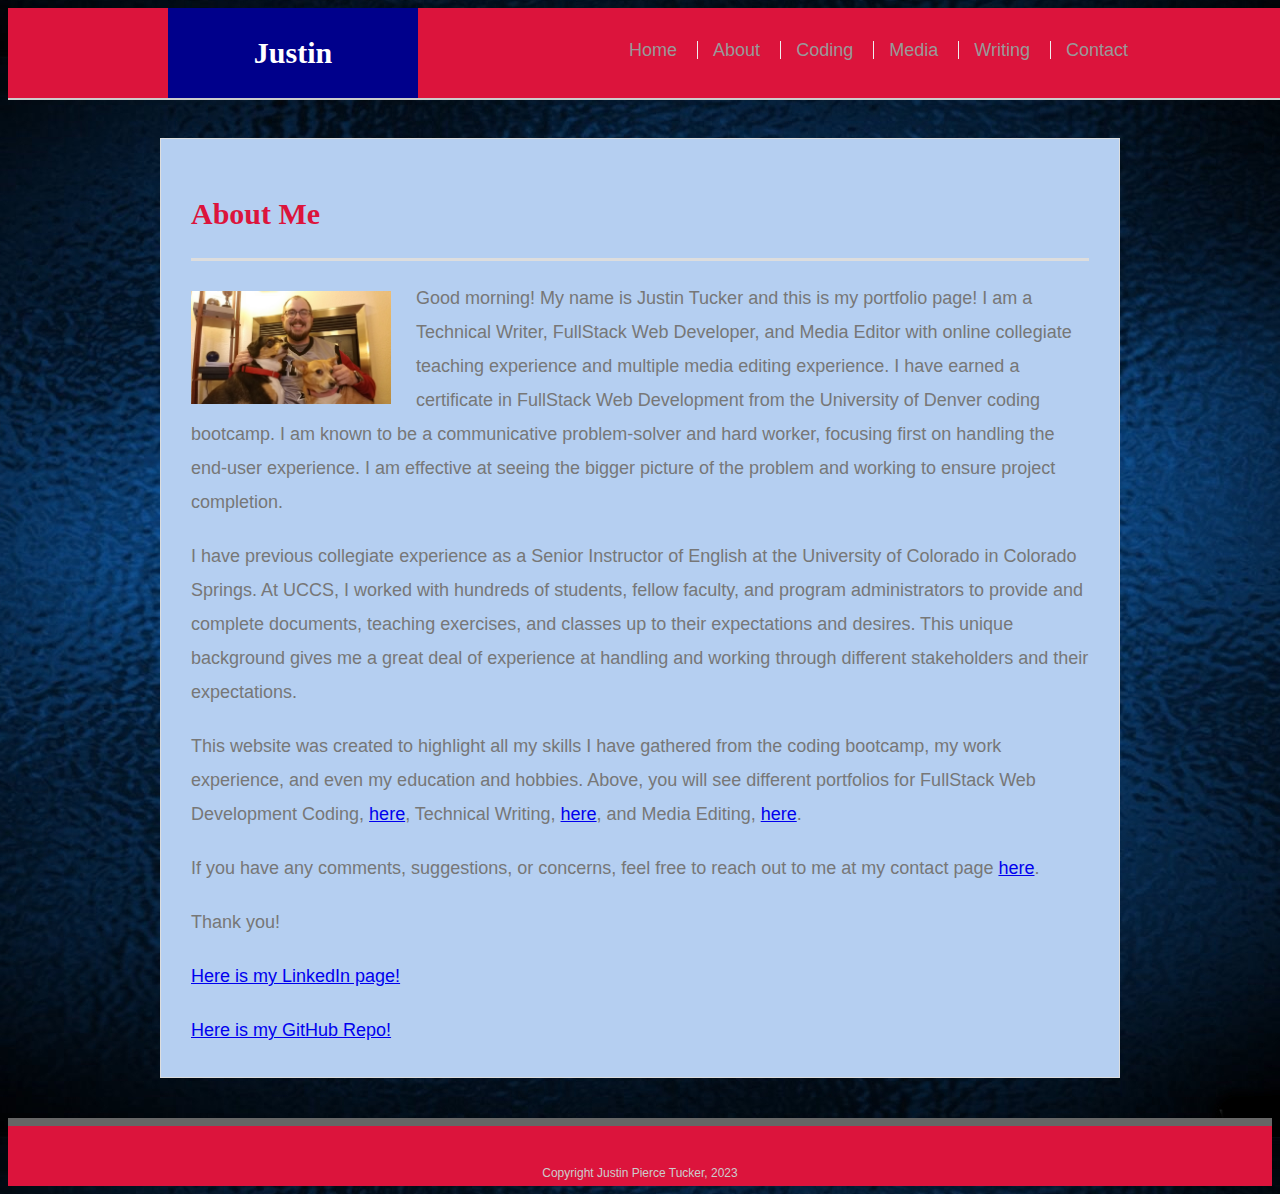
<file: index.html>
<!doctype html>
<html lang="en-us">

<head>
  <meta charset="UTF-8">
  <title>Justin Tucker's Internet Dwelling</title>
  <meta name="viewport" content="width=device-width, initial-scale=1.0">
  <link rel="icon" type="image/jpg" href="assets/images/wheel.jpg">
  <link rel="stylesheet" type="text/css" href="assets/css/style.css">
</head>

<body>
                                                                         
  <header id="masthead">
    <div class="container">
      <a href="index.html" id="logo">Justin</a>
      <nav>
        <a href="index.html">Home</a>
        <a href="about.html">About</a>
        <a href="portfolio.html">Coding</a>
        <a href="media.html">Media</a>
        <a href="writing.html">Writing</a>
        <a href="contact.html">Contact</a>
      </nav>
    </div>
  </header>

  <div id="main-container" class="container">
    <section class="main-section">
      <h1>About Me</h1>

      <img src="assets/images/Me.jpg" class="auth-image" alt="Your Name" title="Me and my dogs, Rocky and Rosy!">

      <p>Good morning! My name is Justin Tucker and this is my portfolio page! I am a Technical Writer, FullStack Web Developer, and Media Editor with online collegiate teaching experience and multiple media editing experience. I have earned a certificate in FullStack Web Development from the University of Denver coding bootcamp. I am known to be a communicative problem-solver and hard worker, focusing first on handling the end-user experience. I am effective at seeing the bigger picture of the problem and working to ensure project completion.</p>
     <p>I have previous collegiate experience as a Senior Instructor of English at the University of Colorado in Colorado Springs. At UCCS, I worked with hundreds of students, fellow faculty, and program administrators to provide and complete documents, teaching exercises, and classes up to their expectations and desires. This unique background gives me a great deal of experience at handling and working through different stakeholders and their expectations.</p>
      <p>This website was created to highlight all my skills I have gathered from the coding bootcamp, my work experience, and even my education and hobbies. Above, you will see different portfolios for FullStack Web Development Coding, <a href="portfolio.html">here</a>, Technical Writing, <a href="writing.html">here</a>, and Media Editing, <a href="media.html">here</a>.</p>
      <p>If you have any comments, suggestions, or concerns, feel free to reach out to me at my contact page <a href="contact.html">here</a>.</p>
      <p>Thank you!</p>
      <p><a href="http://www.linkedin.com/in/justin-tucker-does-good-work">Here is my LinkedIn page!</a></p>
      <p><a href="http://www.github.com/justin1732">Here is my GitHub Repo!</a></p>
    </section>

  </div>
<!--
If you don't know where to start, remember that every single thing that happened to you is yours, and you get to tell it.-Anne LaMott -->
  <footer>
    <div class="container">
      Copyright Justin Pierce Tucker, 2023 
    </div>
  </footer>
</body>

</html>
</file>
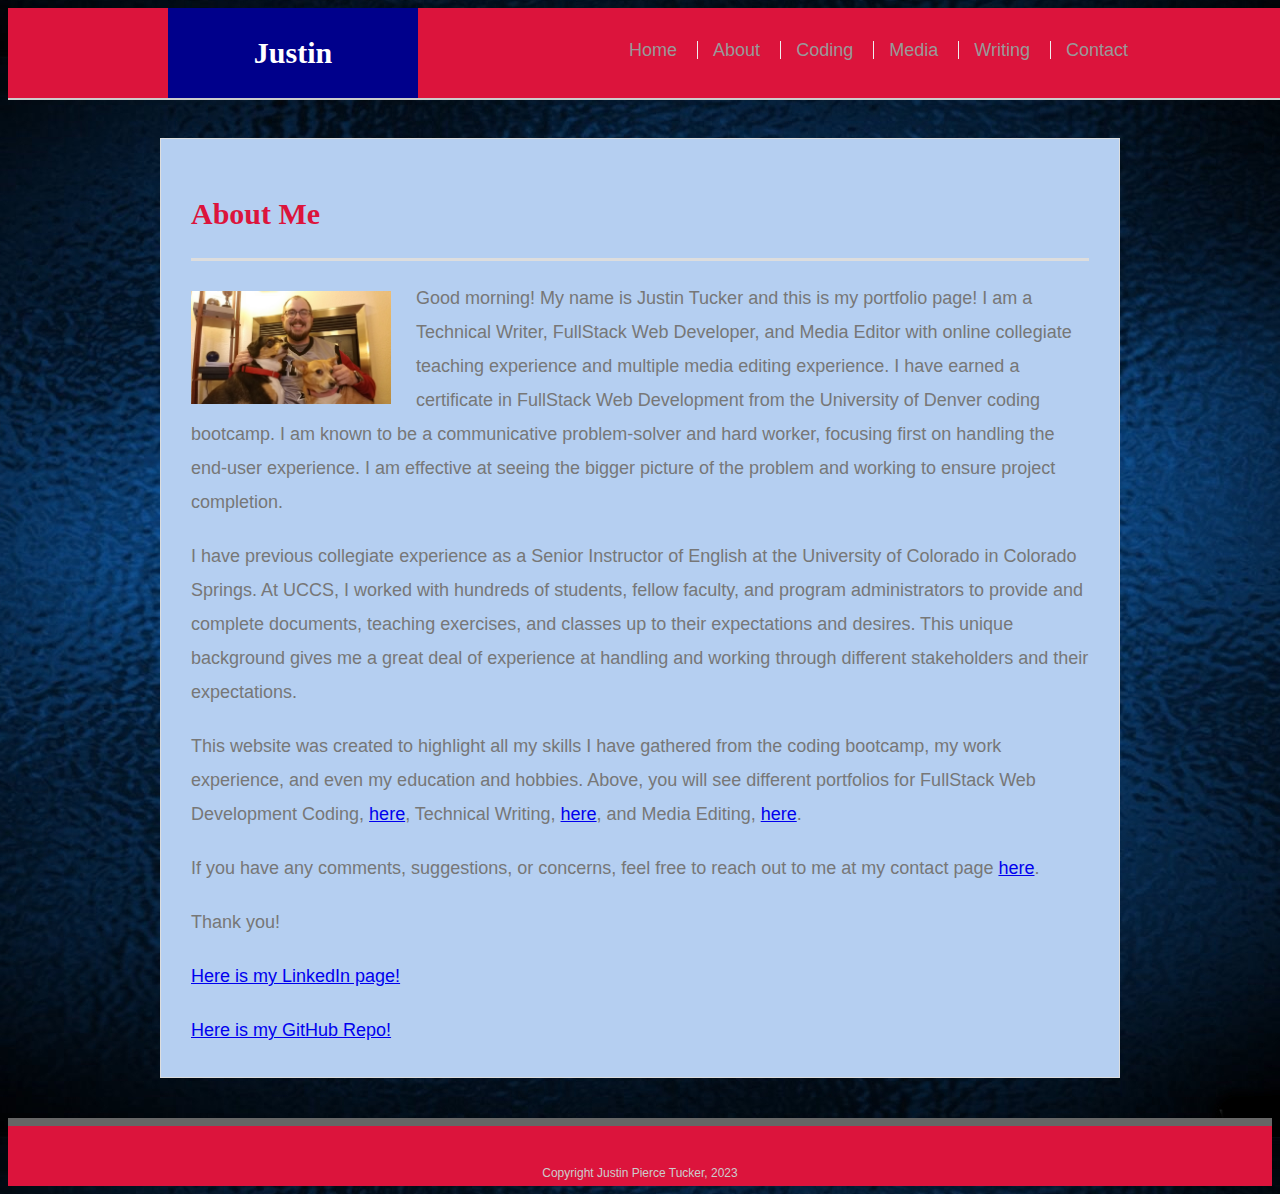
<file: about.html>
<!doctype html>
<html lang="en-us">

<head>
  <meta charset="UTF-8">
  <title>Justin Tucker's Internet Dwelling</title>
  <meta name="viewport" content="width=device-width, initial-scale=1.0">
  <link rel="icon" type="image/jpg" href="assets/images/wheel.jpg">
  <link rel="stylesheet" type="text/css" href="assets/css/style.css">
</head>

<body>
                                                                        
  <header id="masthead">
    <div class="container">
      <a href="index.html" id="logo">Justin</a>
      <nav>
        <a href="index.html">Home</a>
        <a href="about.html">About</a>
        <a href="portfolio.html">Coding</a>
        <a href="media.html">Media</a>
        <a href="writing.html">Writing</a>
        <a href="contact.html">Contact</a>
      </nav>
    </div>
  </header>

  <div id="main-container" class="container">
    <section class="main-section">
      <h1>About Me</h1>

      <img src="assets/images/Me.jpg" class="auth-image" alt="Your Name" title="Me and my dogs, Rocky and Rosy!">

      <p>Good morning! My name is Justin Tucker and this is my portfolio page! I am a Technical Writer, FullStack Web Developer, and Media Editor with online collegiate teaching experience and multiple media editing experience. I have earned a certificate in FullStack Web Development from the University of Denver coding bootcamp. I am known to be a communicative problem-solver and hard worker, focusing first on handling the end-user experience. I am effective at seeing the bigger picture of the problem and working to ensure project completion.</p>
     <p>I have previous collegiate experience as a Senior Instructor of English at the University of Colorado in Colorado Springs. At UCCS, I worked with hundreds of students, fellow faculty, and program administrators to provide and complete documents, teaching exercises, and classes up to their expectations and desires. This unique background gives me a great deal of experience at handling and working through different stakeholders and their expectations.</p>
      <p>This website was created to highlight all my skills I have gathered from the coding bootcamp, my work experience, and even my education and hobbies. Above, you will see different portfolios for FullStack Web Development Coding, <a href="portfolio.html">here</a>, Technical Writing, <a href="writing.html">here</a>, and Media Editing, <a href="media.html">here</a>.</p>
      <p>If you have any comments, suggestions, or concerns, feel free to reach out to me at my contact page <a href="contact.html">here</a>.</p>
      <p>Thank you!</p>
      <p><a href="http://www.linkedin.com/in/justin-tucker-does-good-work">Here is my LinkedIn page!</a></p>
      <p><a href="http://www.github.com/justin1732">Here is my GitHub Repo!</a></p>
    </section>

  </div>
<!--
Life can only be understood backward, but it must be lived forwards. – Søren Kierkegaard -->
  <footer>
    <div class="container">
      Copyright Justin Pierce Tucker, 2023 
    </div>
  </footer>
</body>

</html>
</file>
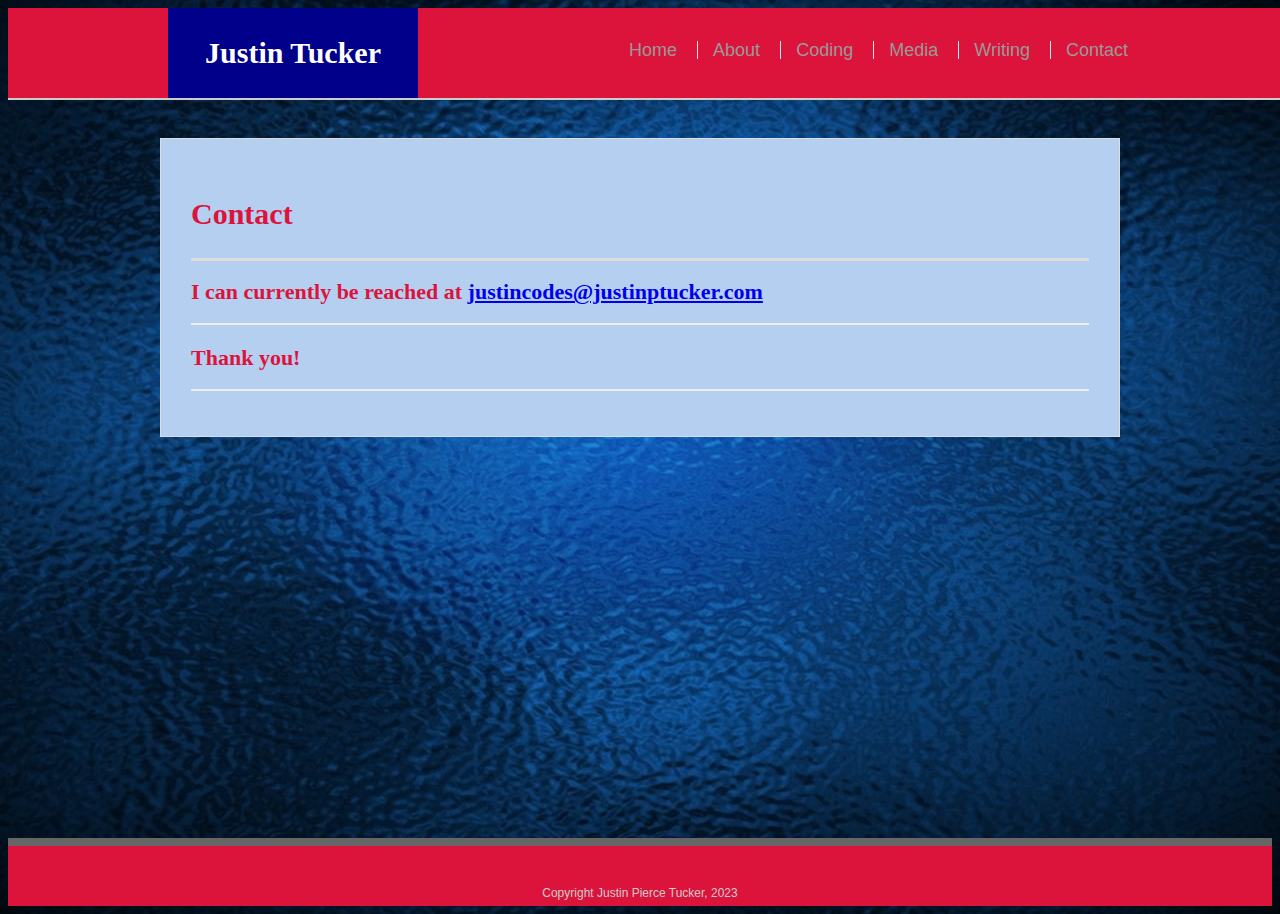
<file: contact.html>
<!doctype html>
<html lang="en-us">

<head>
  <meta charset="UTF-8">
  <title>Drop Me A Line!</title>
  <meta name="viewport" content="width=device-width, initial-scale=1.0">
   <link rel="icon" type="image/jpg" href="assets/images/wheel.jpg">
  <link rel="stylesheet" type="text/css" href="assets/css/style.css">
</head>

<body>
<!--
Tried to add some really nice PHP here, but it was a bit beyond me. I'll come back to it soon.
-->
  <header id="masthead">
    <div class="container">
      <a href="index.html" id="logo" color="red">Justin Tucker</a>
      <nav>
        <a href="index.html">Home</a>
        <a href="about.html">About</a>
        <a href="portfolio.html">Coding</a>
        <a href="media.html">Media</a>
        <a href="writing.html">Writing</a>
        <a href="contact.html">Contact</a>
      </nav>
    </div>
  </header>


  <div id="main-container" class="container">
    <section class="main-section">
      <h1>Contact</h1>
<h2>I can currently be reached at <a href="mailto:justincodes@justinptucker.com">justincodes@justinptucker.com</a></h2>
<h3>Thank you!</h3>
      <!-- <form method ="post" action= "index.php">
        <ul>
          <li>
            <label for="name">Name</label>
            <input type="text" id="name" name="name" placeholder="John Smith" required="required">
          </li>
          <li>
            <label for="email">Email</label>
            <input type="email" id="email" name="email" placeholder="example@gmail.com" required="required">
          </li>
          <li>
            <label for="message">Message</label>
            <textarea id="message" name="message" required="required"></textarea>
          </li>
          <li>
            <label>*What is 2+2? (Anti-spam)</label>
          <input name="human" placeholder="Type Here">
          </li>
        </ul>
        <input id="submit" name="submit" type="submit" value="Submit">
      
    </form> -->
    
    </section>

  </div>

  <footer>
    <div class="container">
      Copyright Justin Pierce Tucker, 2023 
    </div>
  </footer>
</body>

</html>
</file>
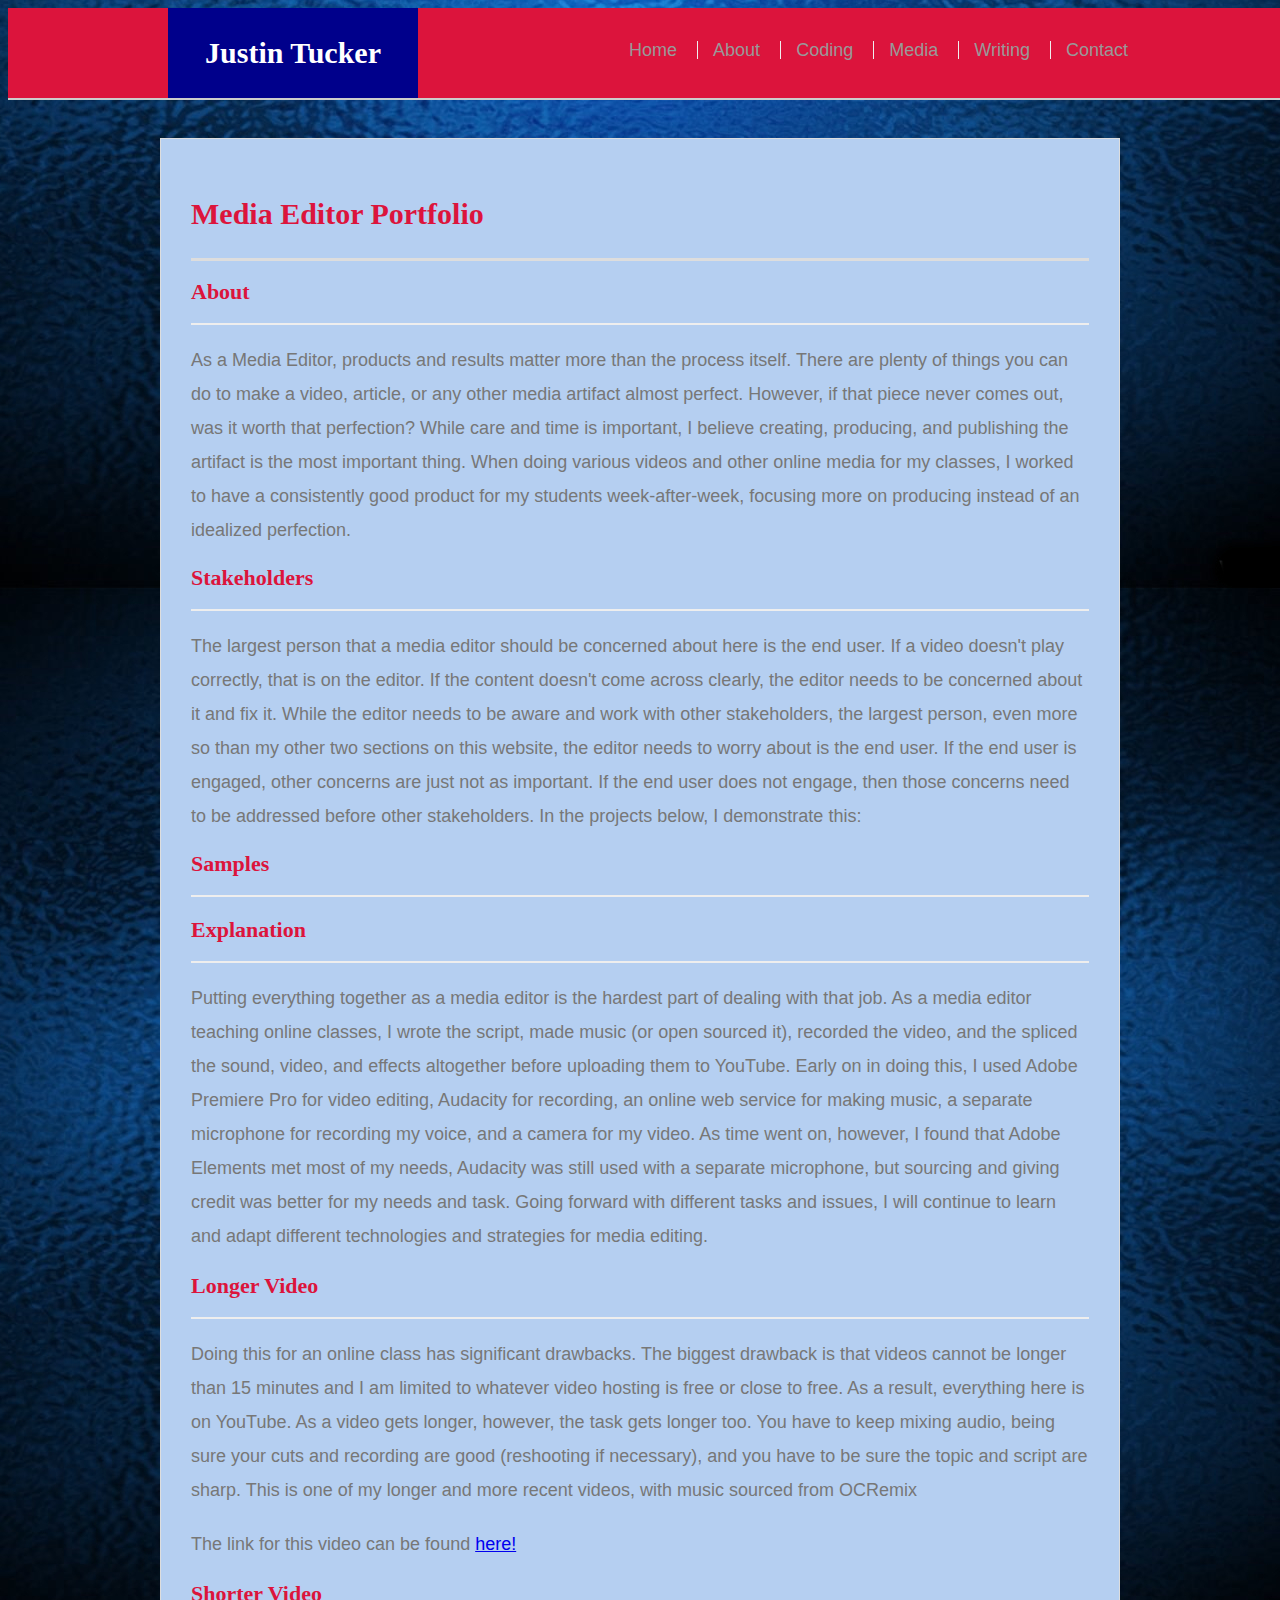
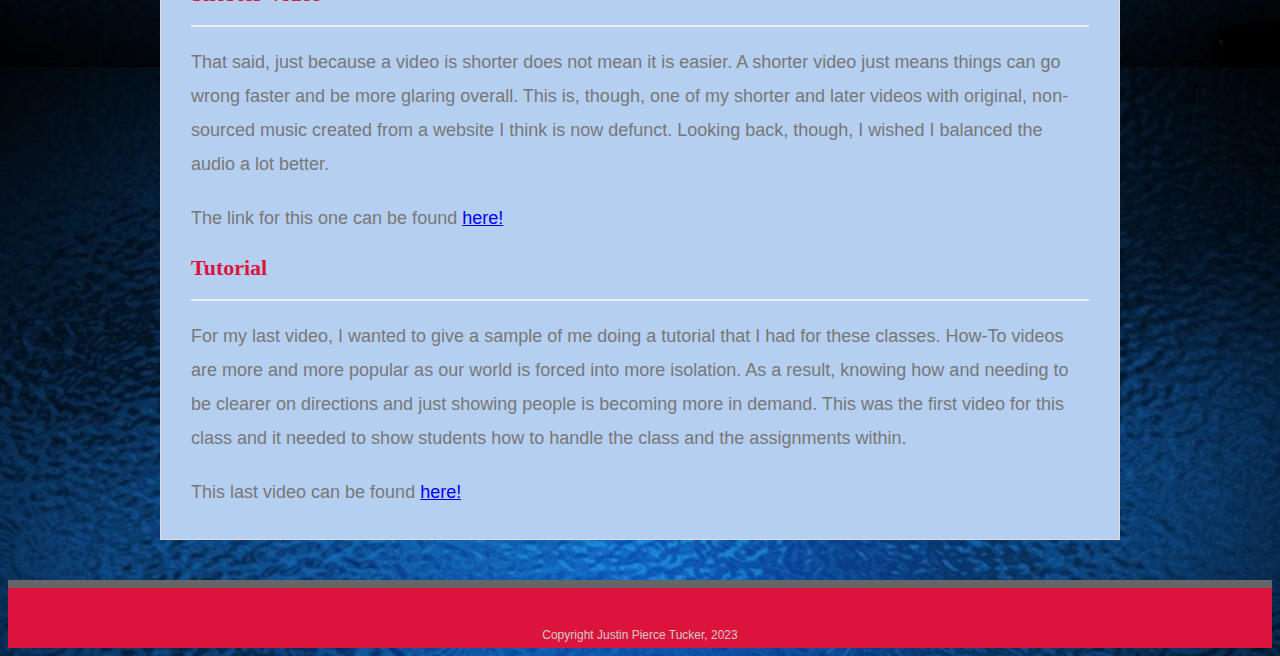
<file: media.html>
<!doctype html>
<html lang="en-us">

<head>
  <meta charset="UTF-8">
  <title>Media Editor Portfolio Section</title>
  <meta name="viewport" content="width=device-width, initial-scale=1.0">
  <link rel="icon" type="image/jpg" href="assets/images/wheel.jpg">
  <link rel="stylesheet" type="text/css" href="assets/css/style.css">
</head>

<body>

  <header id="masthead">
    <div class="container">
      <a href="index.html" id="logo">Justin Tucker</a>
      <nav>
        <a href="index.html">Home</a>
        <a href="about.html">About</a>
        <a href="portfolio.html">Coding</a>
        <a href="media.html">Media</a>
        <a href="writing.html">Writing</a>
        <a href="contact.html">Contact</a>
      </nav>
    </div>
  </header>

  <div id="main-container" class="container">
    <section class="main-section">
      <h1>Media Editor Portfolio</h1>
      <h2>About</h2>
<p>As a Media Editor, products and results matter more than the process itself. There are plenty of things you can do to make a video, article, or any other media artifact almost perfect. However, if that piece never comes out, was it worth that perfection? While care and time is important, I believe creating, producing, and publishing the artifact is the most important thing. When doing various videos and other online media for my classes, I worked to have a consistently good product for my students week-after-week, focusing more on producing instead of an idealized perfection.</p>
      <h2>Stakeholders</h2>
      <p>The largest person that a media editor should be concerned about here is the end user. If a video doesn't play correctly, that is on the editor. If the content doesn't come across clearly, the editor needs to be concerned about it and fix it. While the editor needs to be aware and work with other stakeholders, the largest person, even more so than my other two sections on this website, the editor needs to worry about is the end user. If the end user is engaged, other concerns are just not as important. If the end user does not engage, then those concerns need to be addressed before other stakeholders. In the projects below, I demonstrate this:</p>
      <h2>Samples</h2>
      <h3>Explanation</h3>
      <p>Putting everything together as a media editor is the hardest part of dealing with that job. As a media editor teaching online classes, I wrote the script, made music (or open sourced it), recorded the video, and the spliced the sound, video, and effects altogether before uploading them to YouTube. Early on in doing this, I used Adobe Premiere Pro for video editing, Audacity for recording, an online web service for making music, a separate microphone for recording my voice, and a camera for my video. As time went on, however, I found that Adobe Elements met most of my needs, Audacity was still used with a separate microphone, but sourcing and giving credit was better for my needs and task. Going forward with different tasks and issues, I will continue to learn and adapt different technologies and strategies for media editing.</p>
      <h3>Longer Video</h3>
      <p>Doing this for an online class has significant drawbacks. The biggest drawback is that videos cannot be longer than 15 minutes and I am limited to whatever video hosting is free or close to free. As a result, everything here is on YouTube. As a video gets longer, however, the task gets longer too. You have to keep mixing audio, being sure your cuts and recording are good (reshooting if necessary), and you have to be sure the topic and script are sharp. This is one of my longer and more recent videos, with music sourced from OCRemix</p>
      <p>The link for this video can be found <a href="https://youtu.be/sLai8uo4EgE">here!</a></p>
      <h3>Shorter Video</h3>
      <p>That said, just because a video is shorter does not mean it is easier. A shorter video just means things can go wrong faster and be more glaring overall. This is, though, one of my shorter and later videos with original, non-sourced music created from a website I think is now defunct. Looking back, though, I wished I balanced the audio a lot better.</p>
      <p>The link for this one can be found <a href="https://youtu.be/6vNMnW3Gmmc">here!</a></p>
      <h3>Tutorial</h3>
      <p>For my last video, I wanted to give a sample of me doing a tutorial that I had for these classes. How-To videos are more and more popular as our world is forced into more isolation. As a result, knowing how and needing to be clearer on directions and just showing people is becoming more in demand. This was the first video for this class and it needed to show students how to handle the class and the assignments within.</p>
      <p>This last video can be found <a href="https://youtu.be/-eOLsvRp5Jg">here!</a></p>
      <!-- <div class="work">
       <a href = "https://justin1732.github.io/jQuery4CrystalsCollector/"><img src="assets/images/crystal.jpg" alt="crystal collector game"></a> 

        <h3>Crystal Collector</h3>
      </div>
      <div class="work">
        <a href = "https://justin1732.github.io/HW7ChooChoo/"> <img src="assets/images/train.jpg" alt="Train Scheduler"></a>

        <h3>Train Scheduler</h3>
      </div> -->
      <!-- <div class="work">
        <a href = "https://justin1732.github.io/HW5Trivia/"> <img src="assets/images/trivia.jpg" alt="Trivia Game"></a>

        <h3>Trivia Game</h3>
      </div>
      <div class="work">
        <a href = "https://justin1732.github.io/HW6Giftasti/"> <img src="assets/images/Gif.jpg" alt="Gif Generator"></a>

        <h3>Gif Generator</h3>
      </div>
      <div class="work">
        <a href = "https://justin1732.github.io/HM3Psychic/"> <img src="assets/images/psychic.jpg" alt="Psychic Game"></a>

        <h3>Psychic Game</h3>
      </div>
      <div class="work">
        <a href = "https://teamoneprojectone.github.io/gamer.Ready/index.html"> <img src="assets/images/gamer.jpg" alt="gamer Ready group project"></a>

        <h3>gamer Ready group project</h3>
      </div>
      <div class="work">
        <a href = "https://youtu.be/LzYuug6qfZU"> <img src="assets/images/liribot.PNG" alt="LiriBot"></a>

        <h3>LIRIBOT, node (video)</h3>
      </div>
      <div class="work">
        <a href = "https://youtu.be/JPxICsqw0P0"> <img src="assets/images/constructorwordguess.PNG" alt="Word Constructor Game"></a>

        <h3>Word Constructor Game, Node(video)</h3>
      </div>
              <div class="work">
          <a href = "https://youtu.be/Y3Zj954HdhM"> <img src="assets/images/bamazon.PNG" alt="Bamazon"></a>
  
          <h3>Bamazon, Node (video)</h3>
        </div>
        <br>
        <div class="work">
          <a href = "https://justintuckerfriendfinder.herokuapp.com/"> <img src="assets/images/friendfinder.PNG" alt="FriendFinder"></a>
  
          <h3>FriendFinder Heroku App</h3>
        </div>
          <div class="work">
            <a href = "https://justintuckerburgerpart1.herokuapp.com/"> <img src="assets/images/burger.PNG" alt="Burger App"></a>
    
            <h3>Eat Da Burger Heroku App</h3>           
        </div>
        <div class="work">
          <a href = "https://project2player2pt2.herokuapp.com/"> <img src="assets/images/veggies.PNG" alt="Project 2"></a>
  
          <h3>Project 2 'Forager' Heroku App</h3>           
      </div>
      <div class="work">
        <a href = "https://justintuckernytimesscraperapp.herokuapp.com//"> <img src="assets/images/Times.PNG" alt="Times Scraper Node JS"></a>
  
        <h3>New York Times Scraper Node Heroku</h3>           
    </div>
     <div class="work">
        <a href = "https://justintuckerstaroceanclicky.herokuapp.com/"> <img src="assets/images/staroceansnip.PNG" alt="Star Ocean Clicker"></a>

        <h3>Clicky Game React JS Heroku</h3>           
    </div>
         <div class="work">
        <a href = "https://justintuckergooglebooks.herokuapp.com//"> <img src="assets/images/veggies.PNG" alt="Google Book React JS Search"></a>

        <h3>Google Book Search React JS Heroku App</h3>           
    </div>
    <div class="work">
      <a href = "https://echo2project2.herokuapp.com/"> <img src="assets/images/sporososnip.PNG" alt="Project 3"></a>

      <h3>Project 3 'Sproso' React JS Heroku App</h3>           
  </div>
      </div> -->

    </section>
<!--The creative process is a process of surrender, not control. - Bruce Lee
                          -->
  </div>

  <footer>
    <div class="container">
      Copyright Justin Pierce Tucker, 2023
    </div>
  </footer>
</body>

</html>
</file>
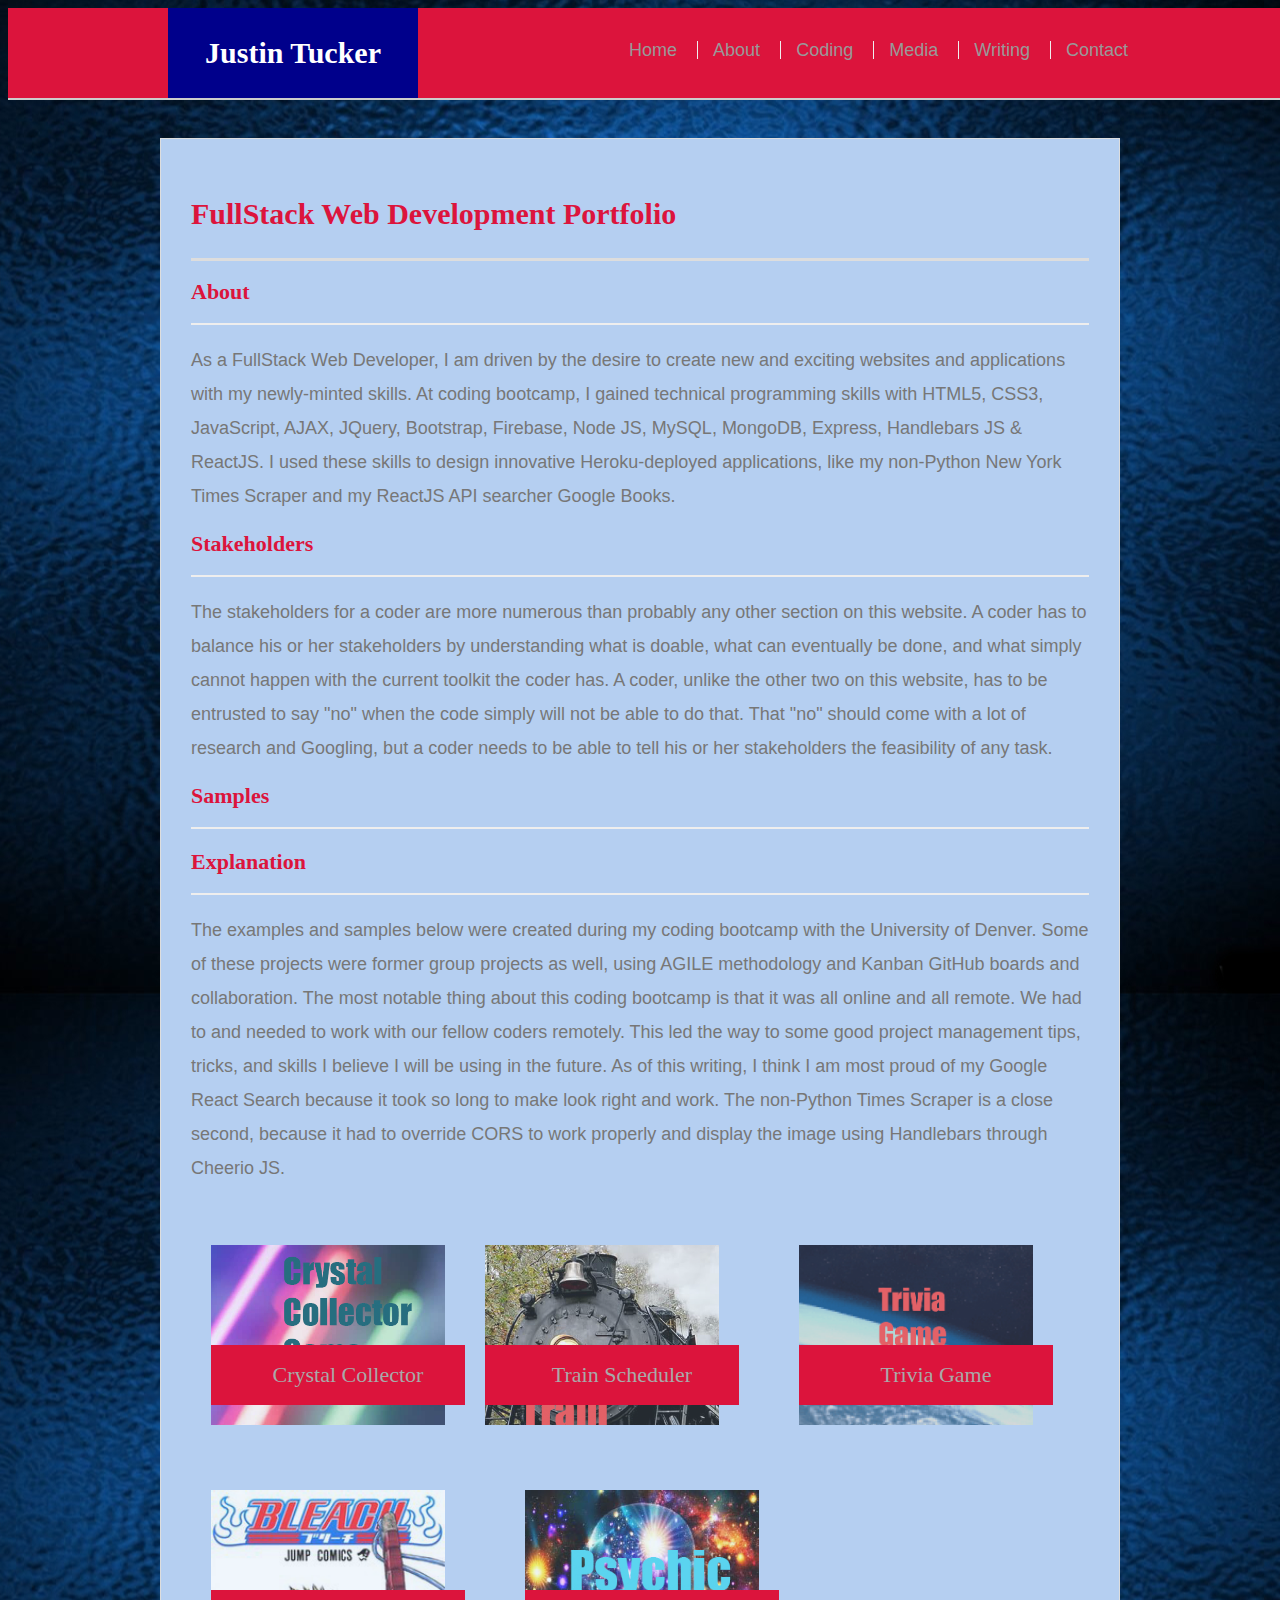
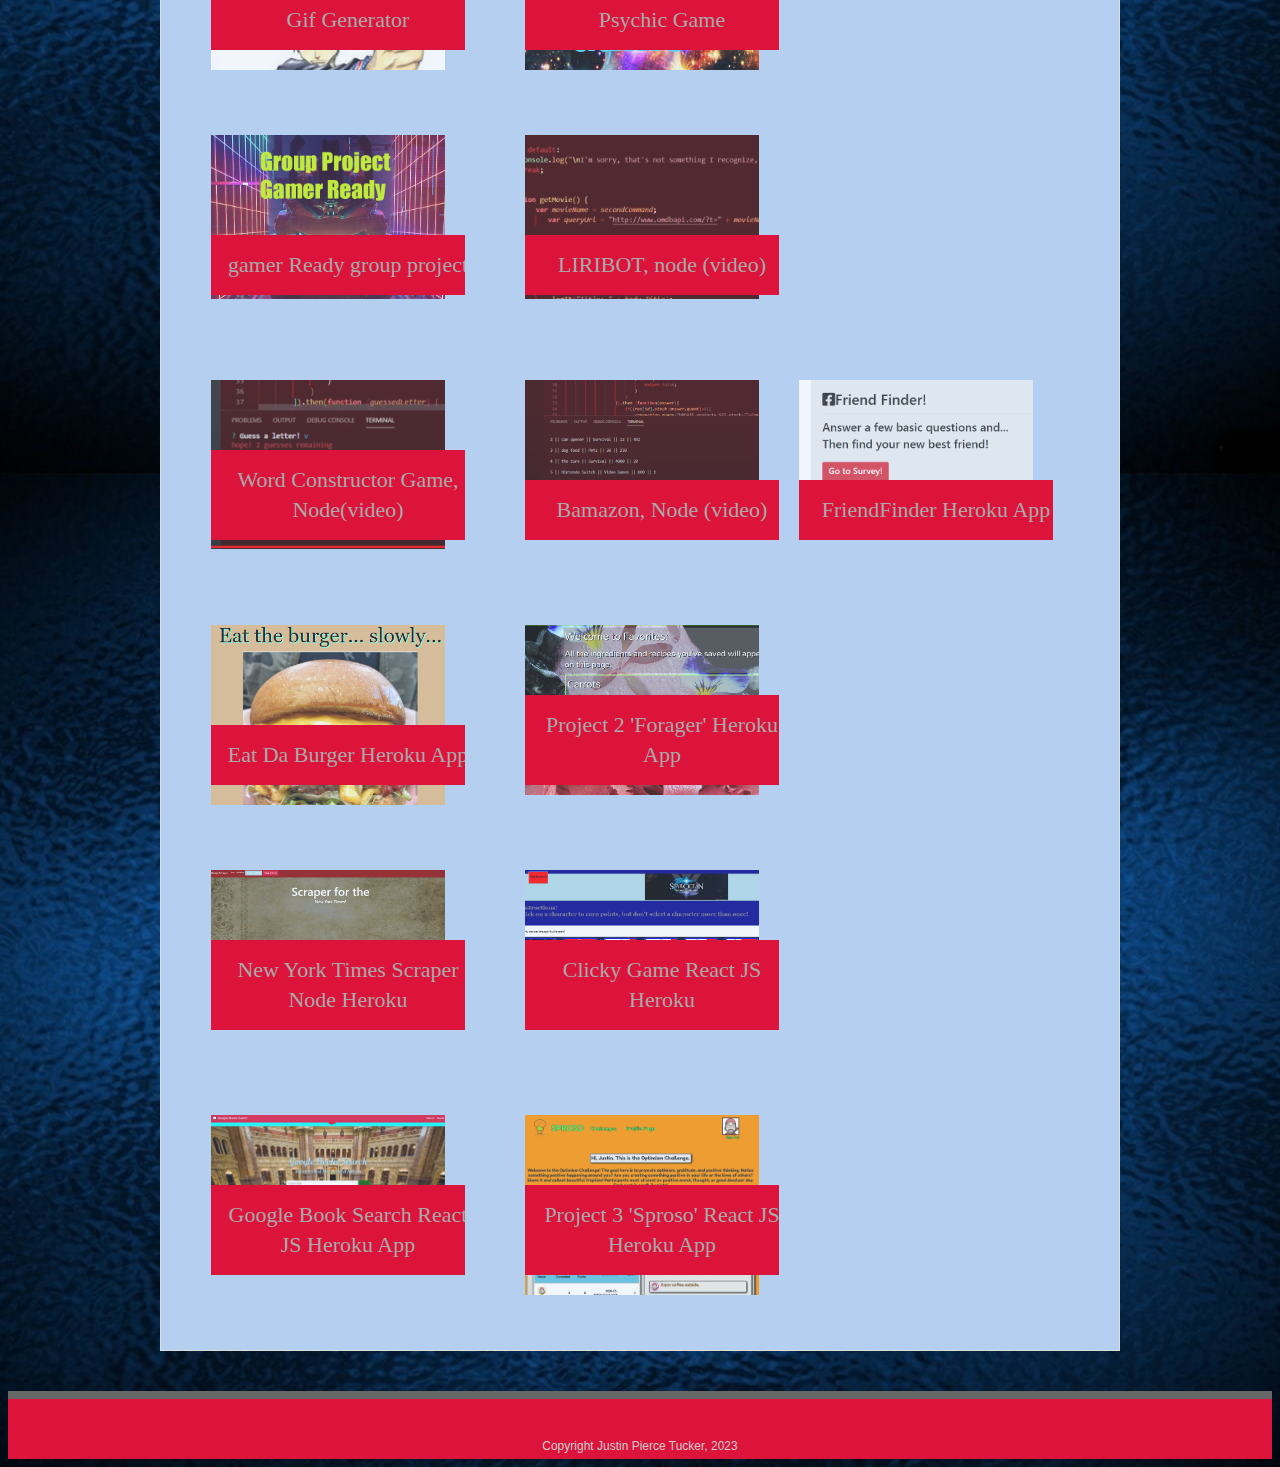
<file: portfolio.html>
<!doctype html>
<html lang="en-us">

<head>
  <meta charset="UTF-8">
  <title>FullStack Web Development Portfolio Section</title>
  <meta name="viewport" content="width=device-width, initial-scale=1.0">
  <link rel="icon" type="image/jpg" href="assets/images/wheel.jpg">
  <link rel="stylesheet" type="text/css" href="assets/css/style.css">
</head>

<body>                                                                                       
                                                                                          
  <header id="masthead">
    <div class="container">
      <a href="index.html" id="logo">Justin Tucker</a>
      <nav>
        <a href="index.html">Home</a>
        <a href="about.html">About</a>
        <a href="portfolio.html">Coding</a>
        <a href="media.html">Media</a>
        <a href="writing.html">Writing</a>
        <a href="contact.html">Contact</a>
      </nav>
    </div>
  </header>
  <div id="main-container" class="container">
    <section class="main-section">
      <h1>FullStack Web Development Portfolio</h1>
      <h2>About</h2>
      <p>As a FullStack Web Developer, I am driven by the desire to create new and exciting websites and applications with my newly-minted skills. At coding bootcamp, I gained technical programming skills with HTML5, CSS3, JavaScript, AJAX, JQuery, Bootstrap, Firebase, Node JS, MySQL, MongoDB, Express, Handlebars JS & ReactJS. I used these skills to design innovative Heroku-deployed applications, like my non-Python New York Times Scraper and my ReactJS API searcher Google Books.</p>
      <h2>Stakeholders</h2>
      <p>The stakeholders for a coder are more numerous than probably any other section on this website. A coder has to balance his or her stakeholders by understanding what is doable, what can eventually be done, and what simply cannot happen with the current toolkit the coder has. A coder, unlike the other two on this website, has to be entrusted to say "no" when the code simply will not be able to do that. That "no" should come with a lot of research and Googling, but a coder needs to be able to tell his or her stakeholders the feasibility of any task.</p>
      <h2>Samples</h2>
      <h3>Explanation</h3>
      <p>The examples and samples below were created during my coding bootcamp with the University of Denver. Some of these projects were former group projects as well, using AGILE methodology and Kanban GitHub boards and collaboration. The most notable thing about this coding bootcamp is that it was all online and all remote. We had to and needed to work with our fellow coders remotely. This led the way to some good project management tips, tricks, and skills I believe I will be using in the future. As of this writing, I think I am most proud of my Google React Search because it took so long to make look right and work. The non-Python Times Scraper is a close second, because it had to override CORS to work properly and display the image using Handlebars through Cheerio JS.</p>
      <div class="work">
       <a href = "https://justin1732.github.io/jQuery4CrystalsCollector/"><img src="assets/images/crystal.jpg" alt="crystal collector game"></a> 

        <h3>Crystal Collector</h3>
      </div>
      <div class="work">
        <a href = "https://justin1732.github.io/HW7ChooChoo/"> <img src="assets/images/train.jpg" alt="Train Scheduler"></a>

        <h3>Train Scheduler</h3>
      </div>
      <div class="work">
        <a href = "https://justin1732.github.io/HW5Trivia/"> <img src="assets/images/trivia.jpg" alt="Trivia Game"></a>

        <h3>Trivia Game</h3>
      </div>
      <div class="work">
        <a href = "https://justin1732.github.io/HW6Giftasti/"> <img src="assets/images/Gif.jpg" alt="Gif Generator"></a>

        <h3>Gif Generator</h3>
      </div>
      <div class="work">
        <a href = "https://justin1732.github.io/HM3Psychic/"> <img src="assets/images/psychic.jpg" alt="Psychic Game"></a>

        <h3>Psychic Game</h3>
      </div>
      <div class="work">
        <a href = "https://teamoneprojectone.github.io/gamer.Ready/index.html"> <img src="assets/images/gamer.jpg" alt="gamer Ready group project"></a>

        <h3>gamer Ready group project</h3>
      </div>
      <div class="work">
        <a href = "https://youtu.be/LzYuug6qfZU"> <img src="assets/images/liribot.PNG" alt="LiriBot"></a>

        <h3>LIRIBOT, node (video)</h3>
      </div>
      <div class="work">
        <a href = "https://youtu.be/JPxICsqw0P0"> <img src="assets/images/constructorwordguess.PNG" alt="Word Constructor Game"></a>

        <h3>Word Constructor Game, Node(video)</h3>
      </div>
              <div class="work">
          <a href = "https://youtu.be/Y3Zj954HdhM"> <img src="assets/images/bamazon.PNG" alt="Bamazon"></a>
  
          <h3>Bamazon, Node (video)</h3>
        </div>
        <br>
        <div class="work">
          <a href = "https://justintuckerfriendfinder.herokuapp.com/"> <img src="assets/images/friendfinder.PNG" alt="FriendFinder"></a>
  
          <h3>FriendFinder Heroku App</h3>
        </div>
          <div class="work">
            <a href = "https://justintuckerburgerpart1.herokuapp.com/"> <img src="assets/images/burger.PNG" alt="Burger App"></a>
    
            <h3>Eat Da Burger Heroku App</h3>           
        </div>
        <div class="work">
          <a href = "https://project2player2pt2.herokuapp.com/"> <img src="assets/images/veggies.PNG" alt="Project 2"></a>
  
          <h3>Project 2 'Forager' Heroku App</h3>           
      </div>
      <div class="work">
        <a href = "https://justintuckernytimesscraperapp.herokuapp.com/"> <img src="assets/images/Times.PNG" alt="Times Scraper Node JS"></a>
  
        <h3>New York Times Scraper Node Heroku</h3>           
    </div>
     <div class="work">
        <a href = "https://justintuckerstaroceanclicky.herokuapp.com/"> <img src="assets/images/staroceansnip.PNG" alt="Star Ocean Clicker"></a>

        <h3>Clicky Game React JS Heroku</h3>           
    </div>
         <div class="work">
        <a href = "https://justintuckergooglebooks.herokuapp.com/"> <img src="assets/images/bookssnip.JPG" alt="Google Book React JS Search"></a>

        <h3>Google Book Search React JS Heroku App</h3>           
    </div>
    <div class="work">
      <a href = "https://echo2project2.herokuapp.com/"> <img src="assets/images/sporososnip.PNG" alt="Project 3"></a>

      <h3>Project 3 'Sproso' React JS Heroku App</h3>           
  </div>
      </div>

    </section>

  </div>

  <footer>
    <div class="container">
      Copyright Justin Pierce Tucker, 2023
    </div>
  </footer>
  <!--
It is the power of memory that gives rise ot the power of imagination.- Akira Kurosawa                                       
-->
</body>

</html>
</file>
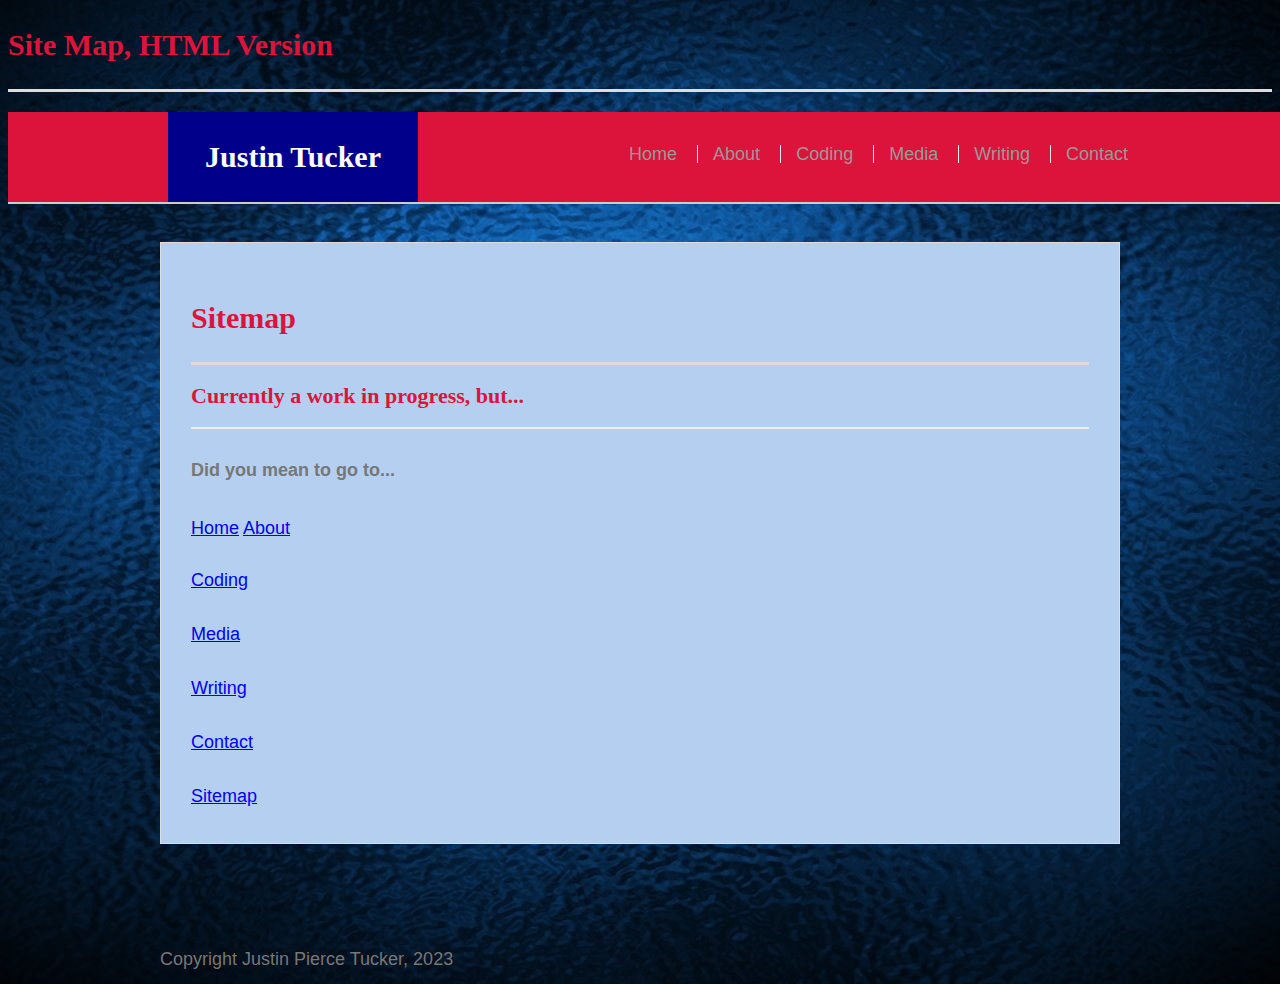
<file: sitemap.html>
<!doctype html>
<html lang="en-us">

<head>
  <meta charset="UTF-8">
  <title>Technical Writing Portfolio Section</title>
  <meta name="viewport" content="width=device-width, initial-scale=1.0">
  <link rel="icon" type="image/jpg" href="assets/images/wheel.jpg">
  <link rel="stylesheet" type="text/css" href="assets/css/style.css">
  <h1>
Site Map, HTML Version
  </h1>
</head>
<body>

      <header id="masthead">
        <div class="container">
          <a href="index.html" id="logo">Justin Tucker</a>
          <nav>
            <a href="index.html">Home</a>
            <a href="about.html">About</a>
            <a href="portfolio.html">Coding</a>
            <a href="media.html">Media</a>
            <a href="writing.html">Writing</a>
            <a href="contact.html">Contact</a>
          </nav>
        </div>
      </header>
    
      <div id="main-container" class="container">
        <section class="main-section">
          <h1>Sitemap</h1>
          <h2>Currently a work in progress, but...</h2>
          <h4>Did you mean to go to...</h4>
          <a href="index.html">Home</a>
          <a href="about.html">About</a><p />
          <a href="portfolio.html">Coding</a><p />
          <a href="media.html">Media</a><p />
          <a href="writing.html">Writing</a><p />
          <a href="contact.html">Contact</a> <p />
          <a href="sitemap.html">Sitemap</a>
          </section>
          </div>
              <!--
   
Nothing strange about straying
If you’re true to who you are
When one story has ended
Round the bend’s a whole new start- Nanashi Mumei
    -->
          <div class="container">
            Copyright Justin Pierce Tucker, 2023
          </div>
          </body>
</file>
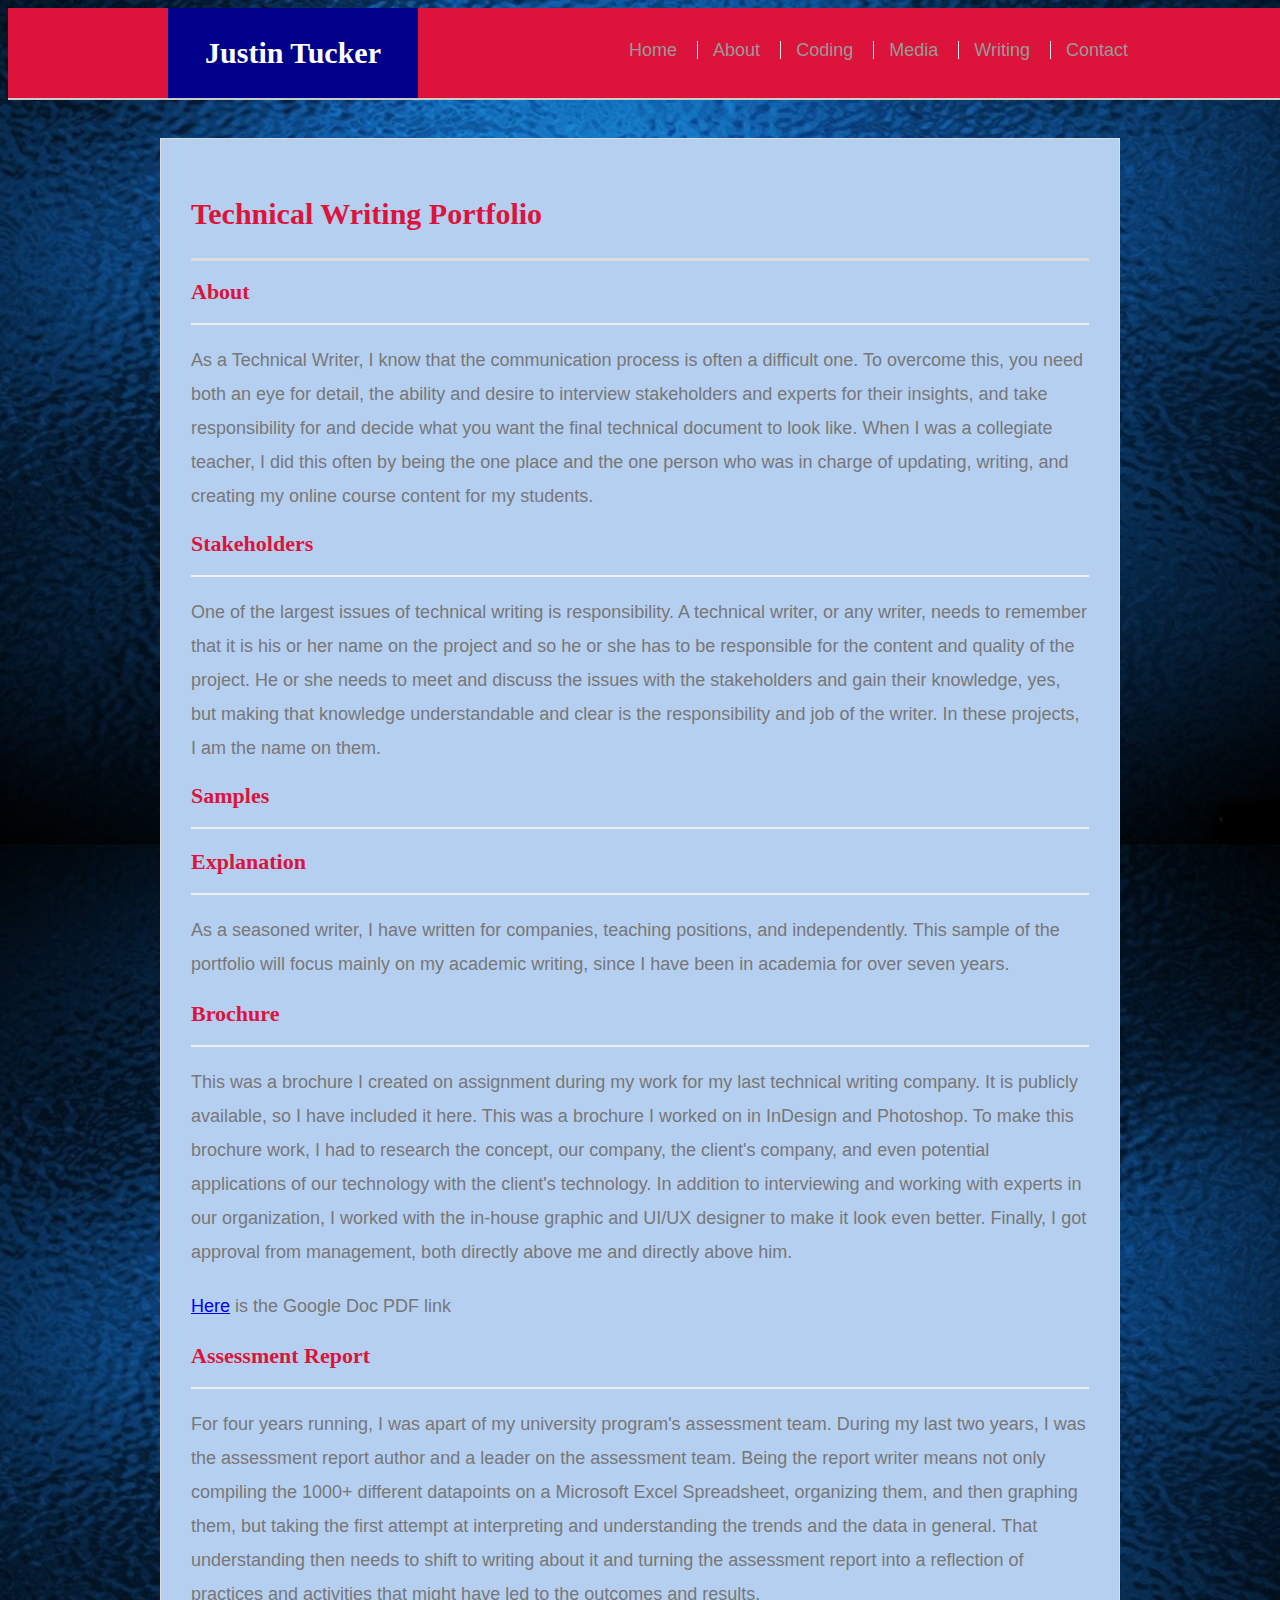
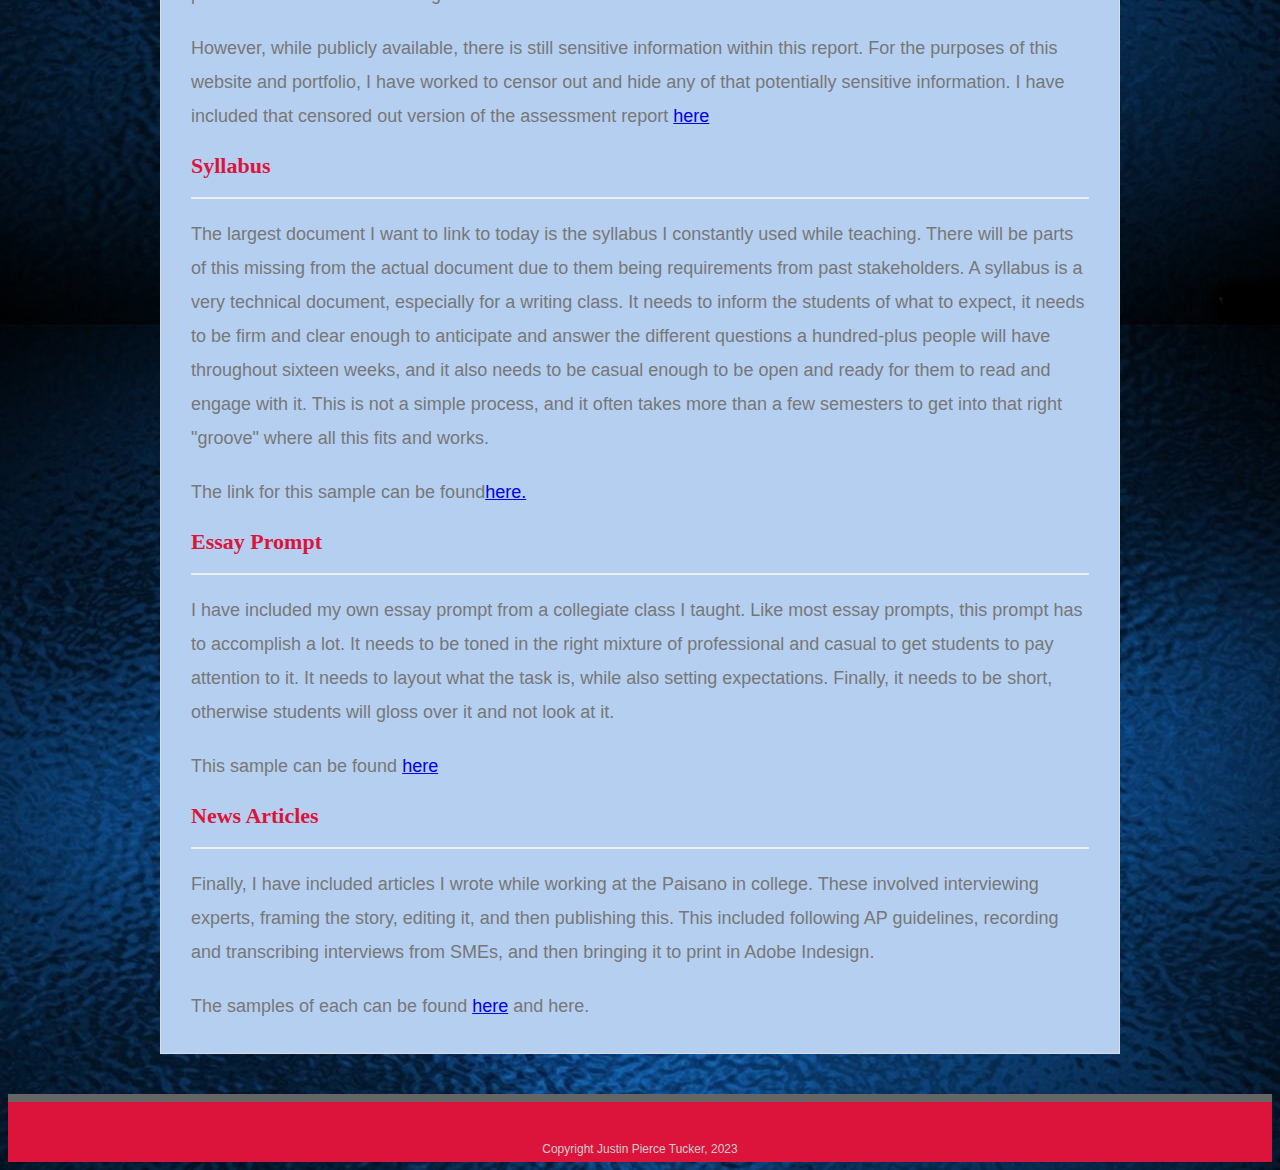
<file: writing.html>
<!doctype html>
<html lang="en-us">

<head>
  <meta charset="UTF-8">
  <title>Technical Writing Portfolio Section</title>
  <meta name="viewport" content="width=device-width, initial-scale=1.0">
  <link rel="icon" type="image/jpg" href="assets/images/wheel.jpg">
  <link rel="stylesheet" type="text/css" href="assets/css/style.css">
</head>

<body>
  <header id="masthead">
    <div class="container">
      <a href="index.html" id="logo">Justin Tucker</a>
      <nav>
        <a href="index.html">Home</a>
        <a href="about.html">About</a>
        <a href="portfolio.html">Coding</a>
        <a href="media.html">Media</a>
        <a href="writing.html">Writing</a>
        <a href="contact.html">Contact</a>
      </nav>
    </div>
  </header>

  <div id="main-container" class="container">
    <section class="main-section">
      <h1>Technical Writing Portfolio</h1>
      <h2>About</h2>
<p>As a Technical Writer, I know that the communication process is often a difficult one. To overcome this, you need both an eye for detail, the ability and desire to interview stakeholders and experts for their insights, and take responsibility for and decide what you want the final technical document to look like. When I was a collegiate teacher, I did this often by being the one place and the one person who was in charge of updating, writing, and creating my online course content for my students.</p>
<h2>Stakeholders</h2>
<p>One of the largest issues of technical writing is responsibility. A technical writer, or any writer, needs to remember that it is his or her name on the project and so he or she has to be responsible for the content and quality of the project. He or she needs to meet and discuss the issues with the stakeholders and gain their knowledge, yes, but making that knowledge understandable and clear is the responsibility and job of the writer. In these projects, I am the name on them.</p>
<h2>Samples</h2>
<h3>Explanation</h3> 
<p>As a seasoned writer, I have written for companies, teaching positions, and independently. This sample of the portfolio will focus mainly on my academic writing, since I have been in academia for over seven years.</p>
<h3>Brochure</h3>
<p>This was a brochure I created on assignment during my work for my last technical writing company. It is publicly available, so I have included it here. This was a brochure I worked on in InDesign and Photoshop. To make this brochure work, I had to research the concept, our company, the client's company, and even potential applications of our technology with the client's technology. In addition to interviewing and working with experts in our organization, I worked with the in-house graphic and UI/UX designer to make it look even better. Finally, I got approval from management, both directly above me and directly above him.</p>
<p><a href="https://drive.google.com/file/d/1bg9bPEoxga6H4VsyMhur39YFhFYdNiPc/view?usp=sharing">Here</a> is the Google Doc PDF link</p>
<h3>Assessment Report</h3>
<p>For four years running, I was apart of my university program's assessment team. During my last two years, I was the assessment report author and a leader on the assessment team. Being the report writer means not only compiling the 1000+ different datapoints on a Microsoft Excel Spreadsheet, organizing them, and then graphing them, but taking the first attempt at interpreting and understanding the trends and the data in general. That understanding then needs to shift to writing about it and turning the assessment report into a reflection of practices and activities that might have led to the outcomes and results.</p>
<p>However, while publicly available, there is still sensitive information within this report. For the purposes of this website and portfolio, I have worked to censor out and hide any of that potentially sensitive information. I have included that censored out version of the assessment report <a href= "https://drive.google.com/file/d/1nYfpqs4YkRrt9NRzCAn85H9dw99chPyD/view">here</a></p>    
<h3>Syllabus</h3>
<p>The largest document I want to link to today is the syllabus I constantly used while teaching. There will be parts of this missing from the actual document due to them being requirements from past stakeholders. A syllabus is a very technical document, especially for a writing class. It needs to inform the students of what to expect, it needs to be firm and clear enough to anticipate and answer the different questions a hundred-plus people will have throughout sixteen weeks, and it also needs to be casual enough to be open and ready for them to read and engage with it. This is not a simple process, and it often takes more than a few semesters to get into that right "groove" where all this fits and works.</p>
<p>The link for this sample can be found<a href="https://drive.google.com/file/d/1nR2dMkLccvnMofWytALjRIcyL6k3nW4U/view?usp=sharing">here.</a></p>
<h3>Essay Prompt</h3>
<p>I have included my own essay prompt from a collegiate class I taught. Like most essay prompts, this prompt has to accomplish a lot. It needs to be toned in the right mixture of professional and casual to get students to pay attention to it. It needs to layout what the task is, while also setting expectations. Finally, it needs to be short, otherwise students will gloss over it and not look at it.</p>
<p>This sample can be found <a href="https://drive.google.com/file/d/1TVAp2R9-VmnO0FELsLheSd5CDIgrMzRn/view?usp=sharing">here</a></p>
<h3>News Articles</h3>
<p>Finally, I have included articles I wrote while working at the Paisano in college. These involved interviewing experts, framing the story, editing it, and then publishing this. This included following AP guidelines, recording and transcribing interviews from SMEs, and then bringing it to print in Adobe Indesign.</p>
<p>The samples of each can be found <a href="https://drive.google.com/file/d/1qVd6MilsZgtXrPd-aRErI7d5RaM0m-zQ/view?usp=sharing">here</a> and <a href="https://drive.google.com/file/d/1_OpGGsSVr9YMcl00wwGmhGRaV9Tu6oEs/view?usp=sharing"></a>here.</p>
<!-- <div class="work">
       <a href = "https://justin1732.github.io/jQuery4CrystalsCollector/"><img src="assets/images/crystal.jpg" alt="crystal collector game"></a> 

        <h3>Crystal Collector</h3>
      </div>
      <div class="work">
        <a href = "https://justin1732.github.io/HW7ChooChoo/"> <img src="assets/images/train.jpg" alt="Train Scheduler"></a>

        <h3>Train Scheduler</h3>
      </div>
      <div class="work">
        <a href = "https://justin1732.github.io/HW5Trivia/"> <img src="assets/images/trivia.jpg" alt="Trivia Game"></a>

        <h3>Trivia Game</h3>
      </div>
      <div class="work">
        <a href = "https://justin1732.github.io/HW6Giftasti/"> <img src="assets/images/Gif.jpg" alt="Gif Generator"></a>

        <h3>Gif Generator</h3>
      </div>
      <div class="work">
        <a href = "https://justin1732.github.io/HM3Psychic/"> <img src="assets/images/psychic.jpg" alt="Psychic Game"></a>

        <h3>Psychic Game</h3>
      </div>
      <div class="work">
        <a href = "https://teamoneprojectone.github.io/gamer.Ready/index.html"> <img src="assets/images/gamer.jpg" alt="gamer Ready group project"></a>

        <h3>gamer Ready group project</h3>
      </div>
      <div class="work">
        <a href = "https://youtu.be/LzYuug6qfZU"> <img src="assets/images/liribot.PNG" alt="LiriBot"></a>

        <h3>LIRIBOT, node (video)</h3>
      </div>
      <div class="work">
        <a href = "https://youtu.be/JPxICsqw0P0"> <img src="assets/images/constructorwordguess.PNG" alt="Word Constructor Game"></a>

        <h3>Word Constructor Game, Node(video)</h3>
      </div>
              <div class="work">
          <a href = "https://youtu.be/Y3Zj954HdhM"> <img src="assets/images/bamazon.PNG" alt="Bamazon"></a>
  
          <h3>Bamazon, Node (video)</h3>
        </div>
        <br>
        <div class="work">
          <a href = "https://justintuckerfriendfinder.herokuapp.com/"> <img src="assets/images/friendfinder.PNG" alt="FriendFinder"></a>
  
          <h3>FriendFinder Heroku App</h3>
        </div>
          <div class="work">
            <a href = "https://justintuckerburgerpart1.herokuapp.com/"> <img src="assets/images/burger.PNG" alt="Burger App"></a>
    
            <h3>Eat Da Burger Heroku App</h3>           
        </div>
        <div class="work">
          <a href = "https://project2player2pt2.herokuapp.com/"> <img src="assets/images/veggies.PNG" alt="Project 2"></a>
  
          <h3>Project 2 'Forager' Heroku App</h3>           
      </div>
      <div class="work">
        <a href = "https://justintuckernytimesscraperapp.herokuapp.com//"> <img src="assets/images/Times.PNG" alt="Times Scraper Node JS"></a>
  
        <h3>New York Times Scraper Node Heroku</h3>           
    </div>
     <div class="work">
        <a href = "https://justintuckerstaroceanclicky.herokuapp.com/"> <img src="assets/images/staroceansnip.PNG" alt="Star Ocean Clicker"></a>

        <h3>Clicky Game React JS Heroku</h3>           
    </div>
         <div class="work">
        <a href = "https://justintuckergooglebooks.herokuapp.com//"> <img src="assets/images/veggies.PNG" alt="Google Book React JS Search"></a>

        <h3>Google Book Search React JS Heroku App</h3>           
    </div>
    <div class="work">
      <a href = "https://echo2project2.herokuapp.com/"> <img src="assets/images/sporososnip.PNG" alt="Project 3"></a>

      <h3>Project 3 'Sproso' React JS Heroku App</h3>           
  </div>
      </div> -->

    </section>

  </div>
<!--
I write to find out what I didn't know I knew. -Robert Frost
Also
All there is to writing is having ideas. To learn to write is to learn to have ideas.- Robert Frost, as well
-->
  <footer>
    <div class="container">
      Copyright Justin Pierce Tucker, 2023
    </div>
  </footer>
</body>

</html>
</file>
<file: assets/css/style.css>
body {
  font-family: Arial, "Helvetica Neue", Helvetica, sans-serif;
  font-size: 18px;
  line-height: 34px;
  color: #777777;
  /* background-color: darkgray; */
  background: url("../images/darkblue2.jpg");
   /* background: #00A5FF; */
   /* background: url("../images/shore2.jpg");
   background-repeat: repeat;
   background-size: auto; */
   background-position: center;
   background-repeat: auto;
   /* background-size: auto 2800px; */
}

* {
  box-sizing: border-box;
}

/* general */

.container {
  width: 100%;
  max-width: 960px;
  margin: 0 auto;
  clear: both;
}

h1,
h2,
h3,
p {
  margin-bottom: 20px;
}

p:last-child {
  margin-bottom: 0;
}

h1,
h2,
h3 {
  font-family: Georgia, Times, "Times New Roman", serif;
  font-weight: 700;
  color: crimson;
}

h1 {
  padding-bottom: 20px;
  font-size: 30px;
  line-height: 49px;
  border-bottom: 3px solid #dddddd;
}

h2,
h3 {
  font-size: 22px;
}

/* header */

#masthead {
  position: fixed;
  z-index: 99;
  width: 100%;
  margin: 0 0 30px;
  overflow: auto;
  color: #ffffff;
  background: crimson;
  border-bottom: 2px solid #cccccc;
}

#logo {
  float: left;
  width: 250px;
  height: 90px;
  font-family: Georgia, Times, "Times New Roman", serif;
  font-size: 30px;
  font-weight: 700;
  line-height: 90px;
  color: #ffffff;
  text-align: center;
  text-decoration: none;
  background: darkblue;
}

nav {
  float: right;
  margin-top: 25px;
}

nav a {
  display: inline-block;
  padding-left: 15px;
  margin-left: 15px;
  line-height: 18px;
  color: #999;
  text-decoration: none;
  border-left: 1px solid #efefef;
}

nav a:first-child {
  border-left: 0 none;
}

/* footer */

footer {
  padding: 30px 0;
  clear: both;
  font-size: 12px;
  color: #ffffff;
  color: #cccccc;
  text-align: center;
  background: crimson;
  border-top: 8px solid #666666;;
  height: 50px;
}

h3, h2 {
  padding-bottom: 20px;
  margin-bottom: 15px;
  line-height: 22px;
  border-bottom: 2px solid #eeeeee;
}

/* main */

#main-container {
  padding-top: 130px;
  min-height: calc(100vh - 70px);
}

.main-section {
  float: left;
  width: 100%;
  max-width: 960px;
  padding: 30px;
  margin: 0 0 40px;
  background: #B5CFF1;
   border: 1px solid #dddddd;
}

/* portfolio page */

.work {
  position: relative;
  float: left;
  width: 274px;
  margin: 20px 0 25px;
  overflow: auto;
  height: 200px;
  padding: 20px 20px 20px 20px;
}

.work:nth-child(even) {
  margin-right: 40px;
}

.work img {
  width: 100%;
  border: 0 none;
  opacity: 0.8;
}

.work h3 {
  position: absolute;
  bottom: 20px;
  width: 100%;
  padding: 15px;
  margin-bottom: 0;
  font-weight: 300;
  line-height: 30px;
  color: darkgray;
  text-align: center;
  background:crimson;
  border-bottom: 0;
}

.auth-image {
  float: left;
  width: 200px;
  height: auto;
  margin-top: 10px;
  margin-right: 25px;
}

/* contact page */

#contact-form ul {
  margin-bottom: 20px;
}

#contact-form li {
  margin-bottom: 10px;
}

label,
input[type=text],
input[type=email],
textarea {
  display: block;
  width: 100%;
}

input[type=text],
input[type=email],
textarea {
  height: 35px;
  padding: 0 10px;
  font-size: 14px;
  border: 1px solid #dddddd;
}

textarea {
  height: 200px;
}

input[type=submit] {
  padding: 10px 30px;
  font-size: 18px;
  color: #ffffff;
  cursor: pointer;
  background:crimson;
  border: 0 none;
}

@media screen and (max-width: 980px) {
.main-section {
  width: 60%;
}
#masthead, #logo {
  width: 100%;
}

.sidebar {
  width: 30%;
}
}


@media screen and (max-width: 768px) {
.main-section, .sidebar, #masthead, #logo {
  width: 100%;
}
.auth-image{
  width: 400px;
  height: auto;
} 
}

@media screen and (max-width: 640px) {
  .main-section, #masthead, #logo {
    width: 100%;
  }
.sidebar {
  width: 70%;
  float: none;
}
.auth-image{
  width: 300px;
  height: auto;
} }
</file>
